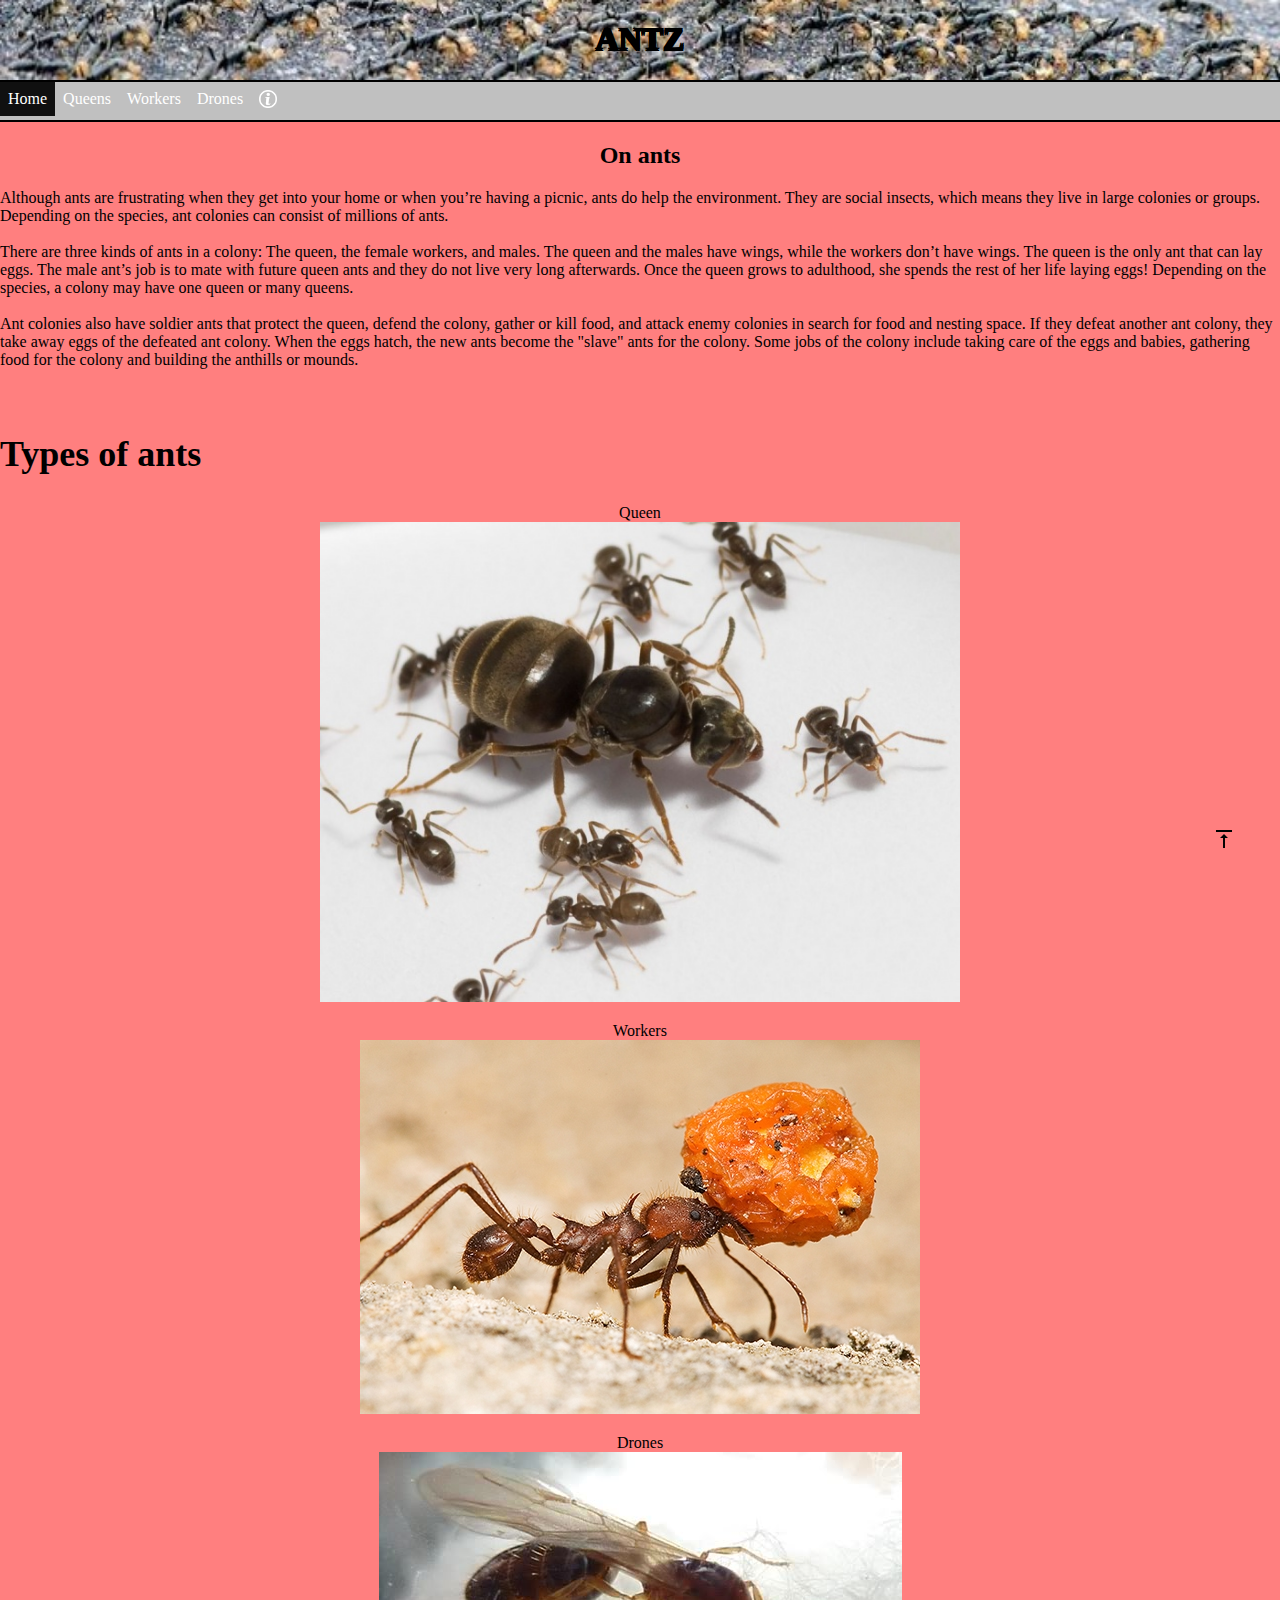
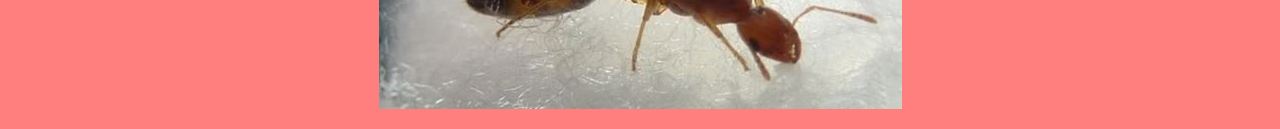
<file: index.html>
<!DOCTYPE html>
<html lang="en">
  <head>
    <meta charset="UTF-8">
    <meta name="viewport" content="width=device-width, initial-scale=1.0">
    <link href="style.css" rel="stylesheet" type="text/css">
    <link rel="stylesheet" href="https://fonts.googleapis.com/icon?family=Material+Icons">
    <title>ANTZ</title>
    <link rel="icon" type="image/ico" href="favicon.ico"</link>
  </head>
  <body>

    <div class="header">
      <h1>ANTZ</h1>
    </div>

    <div class="menu">
      <ul>
        <li><a class="active" href="index.html">Home</a></li>
        <li><a href="queens.html">Queens</a></li>
        <li><a href="workers.html">Workers</a></li>
        <li><a href="drones.html">Drones</a></li>
        <li><a href="about.html"><img class="menuimage" src="info.png"></img></a></li>
      </ul>
    </div>

      <button class="BTT" onclick="scrollWin(0,-5000)"><i class="material-icons">vertical_align_top</i></button>
        <script>
        function scrollWin(x, y) {
        window.scrollBy(x, y);}
        </script>

      <div  class="intro">
            <h2>On ants</h2>
            <p>Although ants are frustrating when they get into your home or when you’re having a picnic, ants do help the environment. They are social insects, which means they live in large colonies or groups. Depending on the species, ant colonies can consist of millions of ants.
<br><br>
There are three kinds of ants in a colony: The queen, the female workers, and males. The queen and the males have wings, while the workers don’t have wings. The queen is the only ant that can lay eggs. The male ant’s job is to mate with future queen ants and they do not live very long afterwards. Once the queen grows to adulthood, she spends the rest of her life laying eggs! Depending on the species, a colony may have one queen or many queens.
<br><br>
Ant colonies also have soldier ants that protect the queen, defend the colony, gather or kill food, and attack enemy colonies in search for food and nesting space. If they defeat another ant colony, they take away eggs of the defeated ant colony. When the eggs hatch, the new ants become the "slave" ants for the colony. Some jobs of the colony include taking care of the eggs and babies, gathering food for the colony and building the anthills or mounds.</p>
      </div>

        <br>

      <div class="title">
        <h2>Types of ants<br></h2>
      </div>

      <div  class="maintext">
                <p>Queen<br><a href="queens.html"><img class="listimage" src="queenant.jpg"></a></img></p>
                <p>Workers<br><a href="workers.html"><img class="listimage" src="workerant.jpg"></a></img></p>
                <p>Drones<br><a href="drones.html"><img class="listimage" src="drones.jpg"></a></img></p>
      </div>

  </body>
</html>
</file>
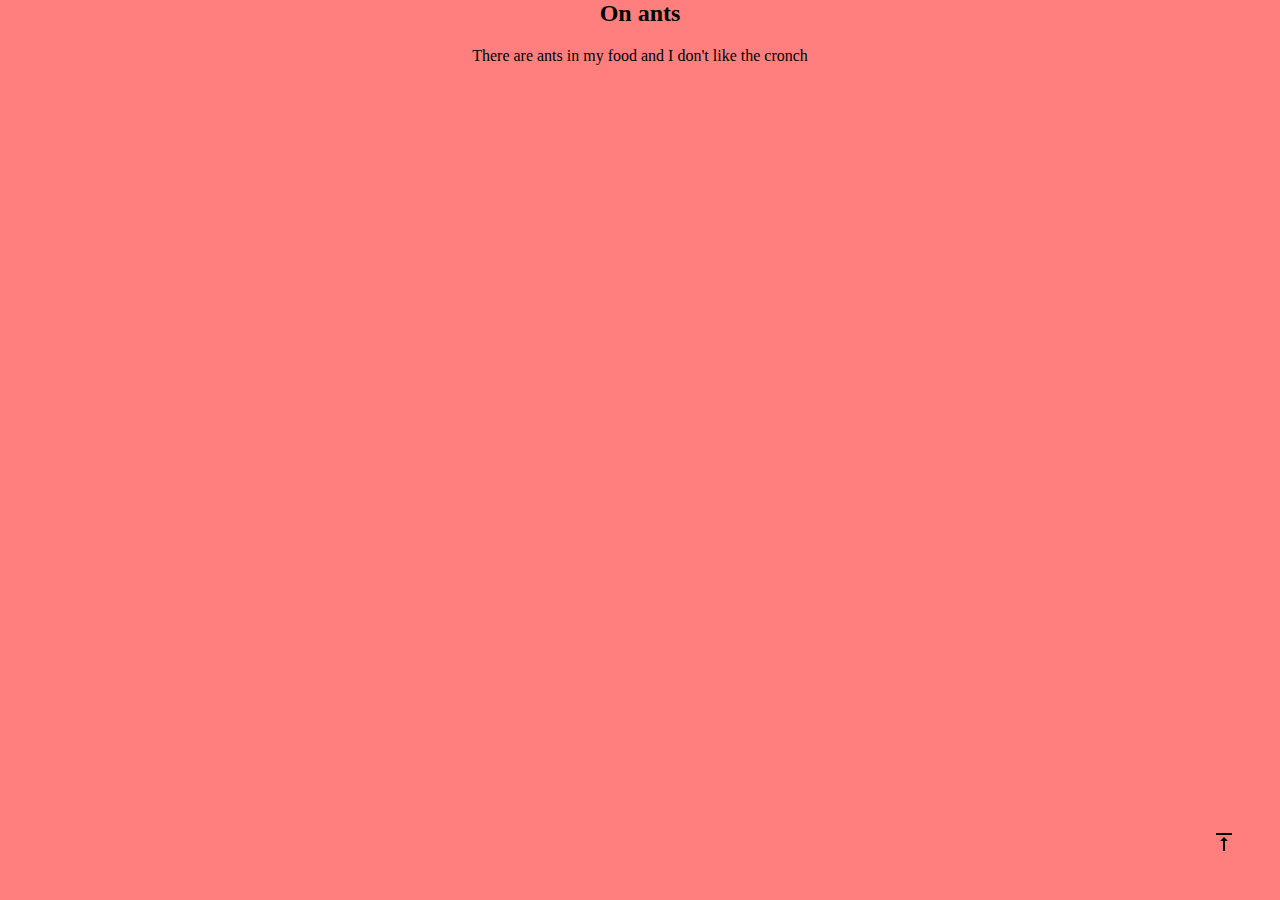
<file: about.html>
<html>
  <head>
    <link href="style.css" rel="stylesheet" type="text/css">
    <link rel="stylesheet" href="https://fonts.googleapis.com/icon?family=Material+Icons">
    <title>ANTZ</title>
    <link rel="icon" type="image/ico" href="favicon.ico"</link>
  </head>
  <body>
    
      <button class="BTT" onclick="scrollWin(0,-5000)"><i class="material-icons">vertical_align_top</i></button>
        <script>
        function scrollWin(x, y) {
        window.scrollBy(x, y);}
        </script>
    <div  class="maintext">
            <h2>On ants</h2>
            <p>There are ants in my food and I don't like the cronch</p>
    </div>
        <br>
    <div  class="maintext">

    </div>
  </body>
</html>
</file>
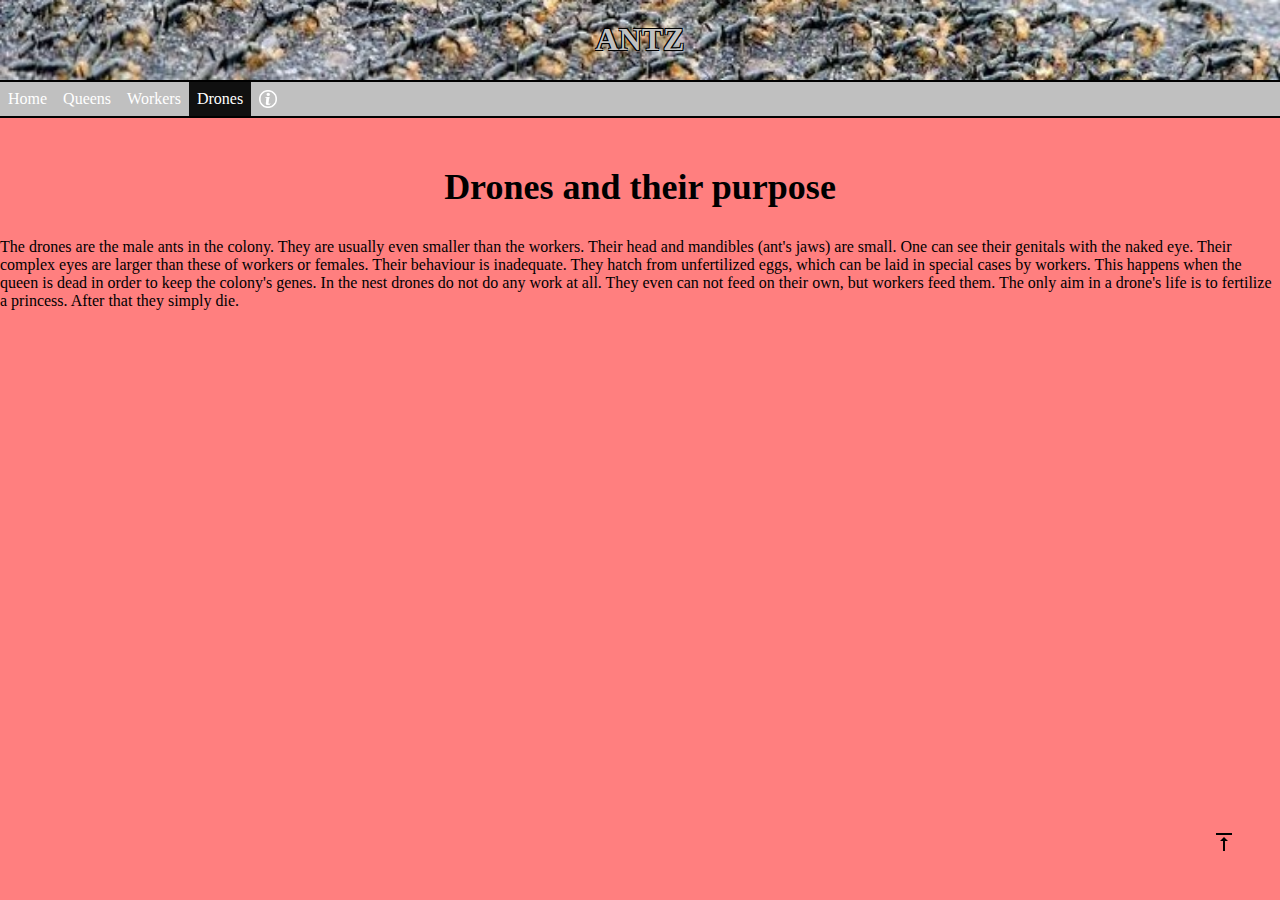
<file: drones.html>
<html>
  <head>
    <link href="style.css" rel="stylesheet" type="text/css">
    <link rel="stylesheet" href="https://fonts.googleapis.com/icon?family=Material+Icons">
    <title>ANTZ</title>
    <link rel="icon" type="image/ico" href="favicon.ico"</link>
  </head>
  <body>
    <div class="header">
      <h1>ANTZ</h1>
    </div>
    <div class="menu">
      <ul>
        <li><a href="index.html">Home</a></li>
        <li><a href="queens.html">Queens</a></li>
        <li><a href="workers.html">Workers</a></li>
        <li><a class="active" href="drones.html">Drones</a></li>
        <li><a href="about.html"><img class="menuimage" src="info.png"></img></a></li>
      </ul>
    </div>
      <button class="BTT" onclick="scrollWin(0,-5000)"><i class="material-icons">vertical_align_top</i></button>
      <script>function scrollWin(x, y) {  window.scrollBy(x, y);}</script>




      <div  class="intro">

      </div>

        <br>

      <div class="title">
        <h2 style="text-align: center;">Drones and their purpose</h2>
      </div>

      <div  class="maintext">
        <p style="text-align: left;">The drones are the male ants in the colony. They are usually even smaller than the workers. Their head and mandibles (ant's jaws) are small. One can see their genitals with the naked eye. Their complex eyes are larger than these of workers or females. Their behaviour is inadequate. They hatch from unfertilized eggs, which can be laid in special cases by workers. This happens when the queen is dead in order to keep the colony's genes. In the nest drones do not do any work at all. They even can not feed on their own, but workers feed them. The only aim in a drone's life is to fertilize a princess. After that they simply die.</p>
      </div>

  </body>
</html>
</file>
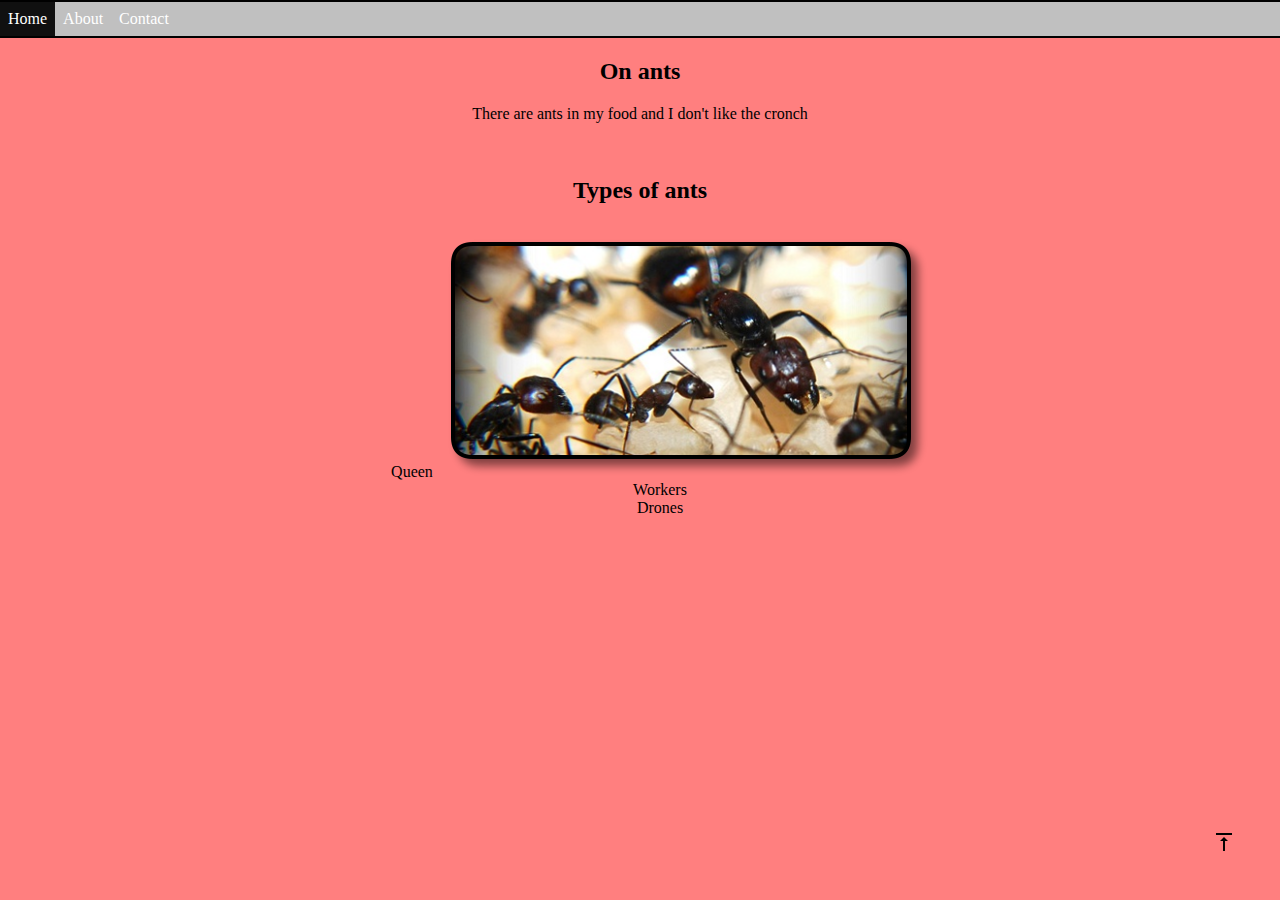
<file: home.html>
<html>
  <head>
    <link href="style.css" rel="stylesheet" type="text/css">
    <link rel="stylesheet" href="https://fonts.googleapis.com/icon?family=Material+Icons">
    <title>ANTZ</title>
    <link rel="icon" type="image/ico" href="favicon.ico"</link>
  </head>
  <body>
    <div class="menu">
        <ul class="menu">
        <li><a class="active" href="Home.html">Home</a></li>
        <li><a href="about.html">About</a></li>
        <li><a href="contact.html">Contact</a></li>
      </ul>
    </div>
      <button class="BTT" onclick="scrollWin(0,-5000)"><i class="material-icons">vertical_align_top</i></button>
        <script>
        function scrollWin(x, y) {
        window.scrollBy(x, y);}
        </script>
    <div  class="maintext">
            <h2>On ants</h2>
            <p>There are ants in my food and I don't like the cronch</p>
    </div>
        <br>
    <div  class="maintext">
            <h2>Types of ants</h2>
            <ol>
                <li>Queen<img class="listimage" src="queenbee.png"></img></li>
                <li>Workers</li>
                <li>Drones</li>
            </ol>
    </div>
  </body>
</html>
</file>
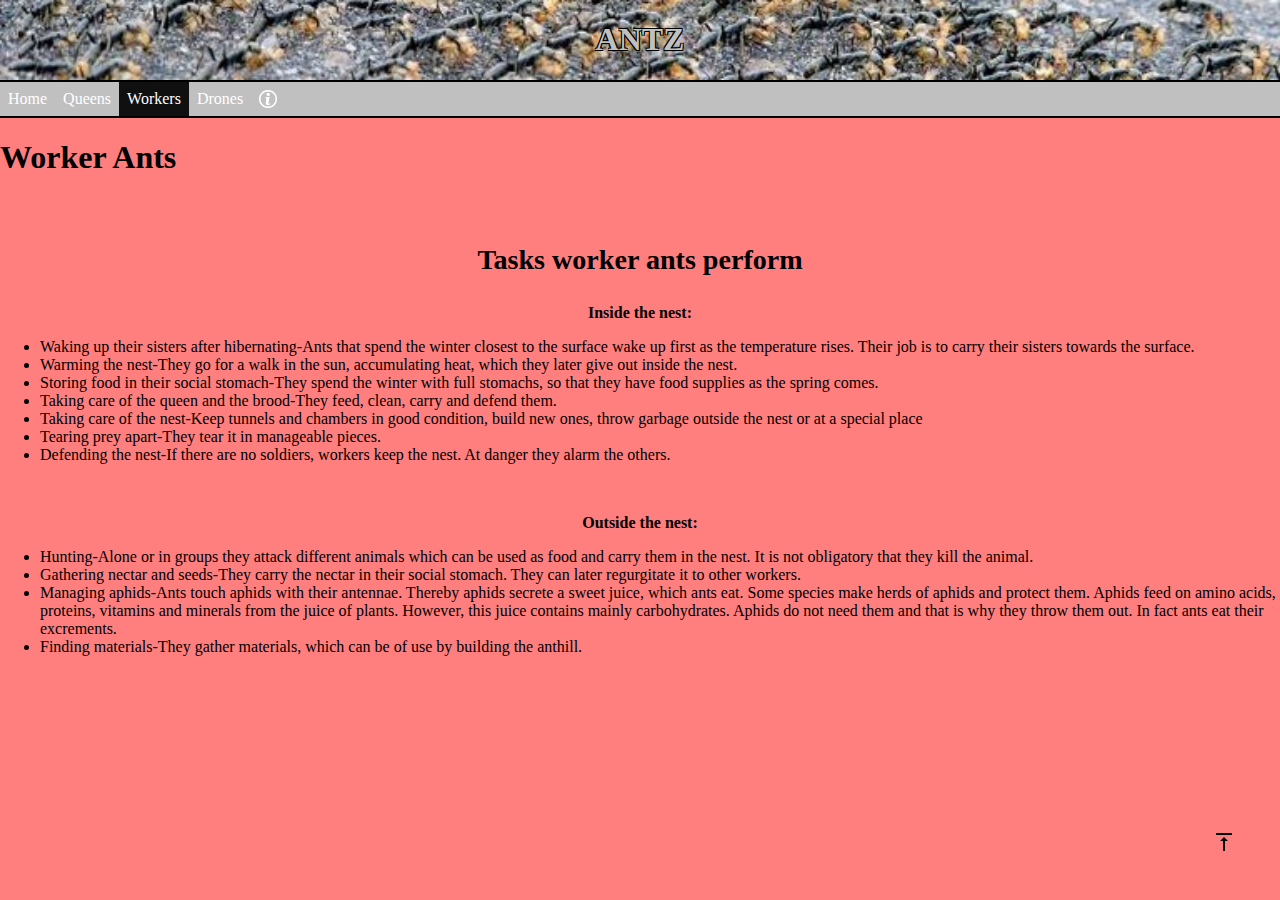
<file: workers.html>
<html>
  <head>
    <link href="style.css" rel="stylesheet" type="text/css">
    <link rel="stylesheet" href="https://fonts.googleapis.com/icon?family=Material+Icons">
    <title>ANTZ</title>
    <link rel="icon" type="image/ico" href="favicon.ico"</link>
  </head>
  <body>

    <div class="header">
      <h1>ANTZ</h1>
    </div>

    <div class="menu">
      <ul>
        <li><a href="index.html">Home</a></li>
        <li><a href="queens.html">Queens</a></li>
        <li><a class="active" href="workers.html">Workers</a></li>
        <li><a href="drones.html">Drones</a></li>
        <li><a href="about.html"><img class="menuimage" src="info.png"></img></a></li>
      </ul>
    </div>

      <button class="BTT" onclick="scrollWin(0,-5000)"><i class="material-icons">vertical_align_top</i></button>
        <script>
        function scrollWin(x, y) {
        window.scrollBy(x, y);}
        </script>




      <div  class="intro">
        <h1>Worker Ants</h1>
      </div>

        <br>

      <div class="title">
        <h3 style="text-align: center;">Tasks worker ants perform</h3>
      </div>

      <div  class="maintext">
        <p><b>Inside the nest:</b></p>
          <ul style="text-align: left;">
          <li>Waking up their sisters after hibernating-Ants that spend the winter closest to the surface wake up first as the temperature rises. Their job is to carry their sisters towards the surface.
</li>
          <li>Warming the nest-They go for a walk in the sun, accumulating heat, which they later give out inside the nest.
</li>
          <li>Storing food in their social stomach-They spend the winter with full stomachs, so that they have food supplies as the spring comes.
</li>
          <li>Taking care of the queen and the brood-They feed, clean, carry and defend them.
</li>
          <li>Taking care of the nest-Keep tunnels and chambers in good condition, build new ones, throw garbage outside the nest or at a special place
</li>
          <li>Tearing prey apart-They tear it in manageable pieces.
</li>
          <li>Defending the nest-If there are no soldiers, workers keep the nest. At danger they alarm the others.</li>
          </ul>
<br>

          <p><b>Outside the nest:</b></p>
            <ul style="text-align: left;">
            <li>Hunting-Alone or in groups they attack different animals which can be used as food and carry them in the nest. It is not obligatory that they kill the animal.
  </li>
            <li>Gathering nectar and seeds-They carry the nectar in their social stomach. They can later regurgitate it to other workers.
            <li>Managing aphids-Ants touch aphids with their antennae. Thereby aphids secrete a sweet juice, which ants eat. Some species make herds of aphids and protect them. Aphids feed on amino acids, proteins, vitamins and minerals from the juice of plants. However, this juice contains mainly carbohydrates. Aphids do not need them and that is why they throw them out. In fact ants eat their excrements.
  </li>
            <li>Finding materials-They gather materials, which can be of use by building the anthill.
  </li>
            </ul>
      </div>

  </body>
</html>
</file>
<file: style.css>
body {
  margin: 0;
  padding: 0;
  background: repeating-RADIAL-gradient(rgba(255, 0, 0, 0.5)1%, rgba(255, 100, 100, 0.5) 1%, rgba(255, 0, 0, 0.5)1%);
  overflow-x: hidden;
}
.BTT {
  position: fixed;
  right: 3%;
  bottom: 5%;
  cursor: pointer;
  border: none;
  outline: none;
  background-color: transparent;
  text-decoration: none;
  display: block;
}
.header {
      width: 100%;
      overflow: hidden;
      padding: 0;
      margin: 0;
      background-image: url(antheader.jpg);
      background-size: cover;
      background-position: center;
}
.header h1 {
      text-align: center;
      color: C0C0C0;
      text-shadow: -1px -1px 0 #000, 1px -1px 0 #000, -1px 1px 0 #000, 1px 1px 0 #000;

}
.menu {
      position: sticky;
      top: 0;
}
.menu ul {
      top: 0px;
      margin: 0;
      padding: 0;
      background-color: #C0C0C0;
      border: 2px solid black;
      border-left: 0px;
      border-right: opx;
      width: 100%;
      overflow: hidden;
}
.menu li {
      display: inline-block;
      float: left;
}
.menu  a {
      text-align: center;
      padding: 8px;
      display: block;
      color: white;
      text-decoration: none;
}
.menu  li a:hover {
      background-color: #555;
}
.active {
  background-color: #101010;
}
.intro h2{
      font-size: 1.5rem;
      text-align: center;
}
.intro p{
      font-size: 1rem;
}
.title {
      font-size: 1.5rem;
}
.maintext {
      text-align: center;
}
.maintext ol {
      list-style-type: none;
}
.menuimage {
      -webkit-filter: invert(100%);filter: invert(100%);
      height: 18px;
}
.listimage {
      text-align: center;
      display: inline-block;
      max-width: 50%;
}
.listimage:hover {
      box-shadow: 0 0 2px 3px rgba(0, 140, 186, 0.3);
      cursor: pointer;
}
</file>
